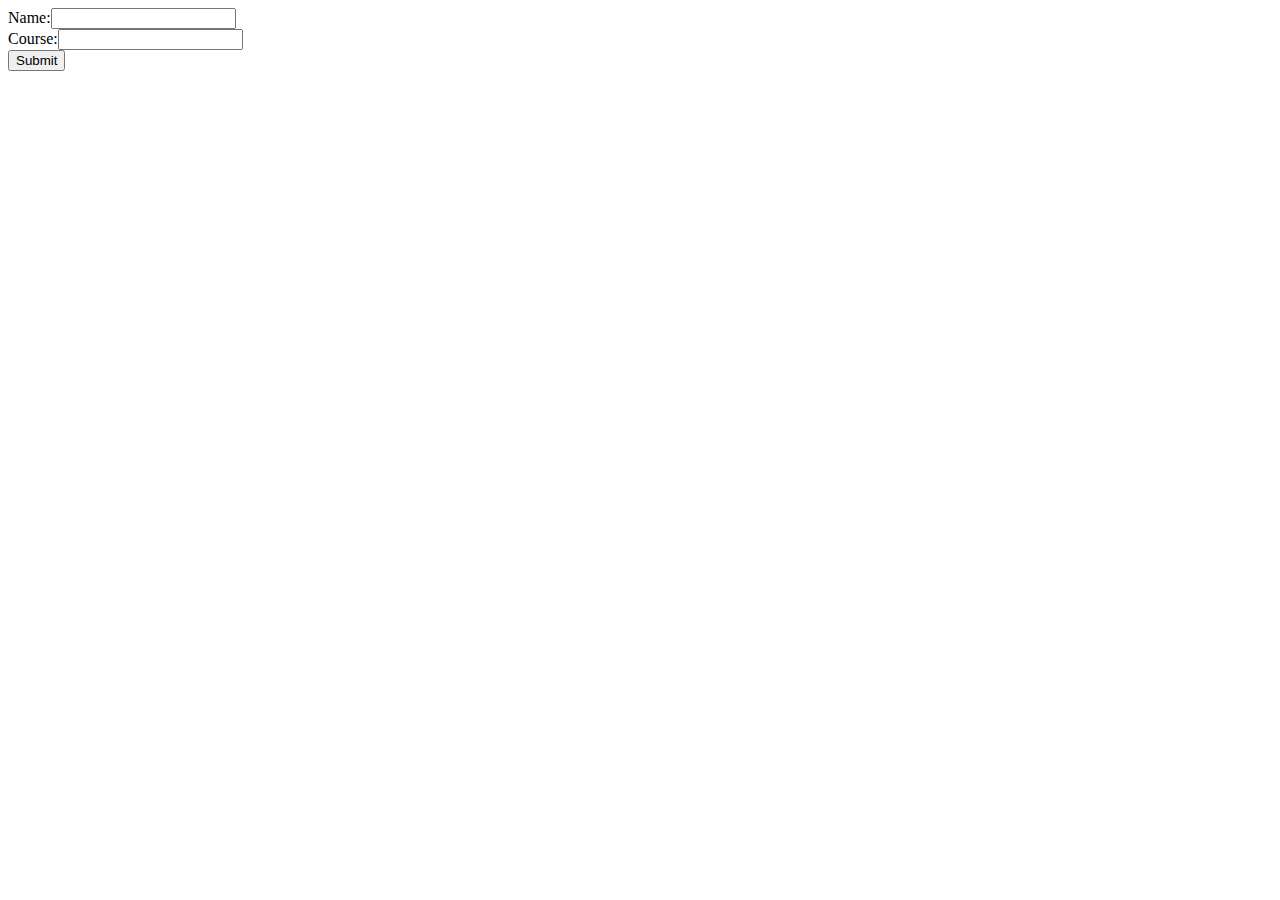
<file: ProjectDataModels/ProjectDataModels/templates/RegForm.html>
<!DOCTYPE html>
<html>
    <body>
        <form action="../crudops" method="GET">
        Name:<input type="text" name="sname"><br/>
        Course:<input type="text" name="scourse"><br/>
        <input type="submit">
        </form>
    </body>
</html>
</file>
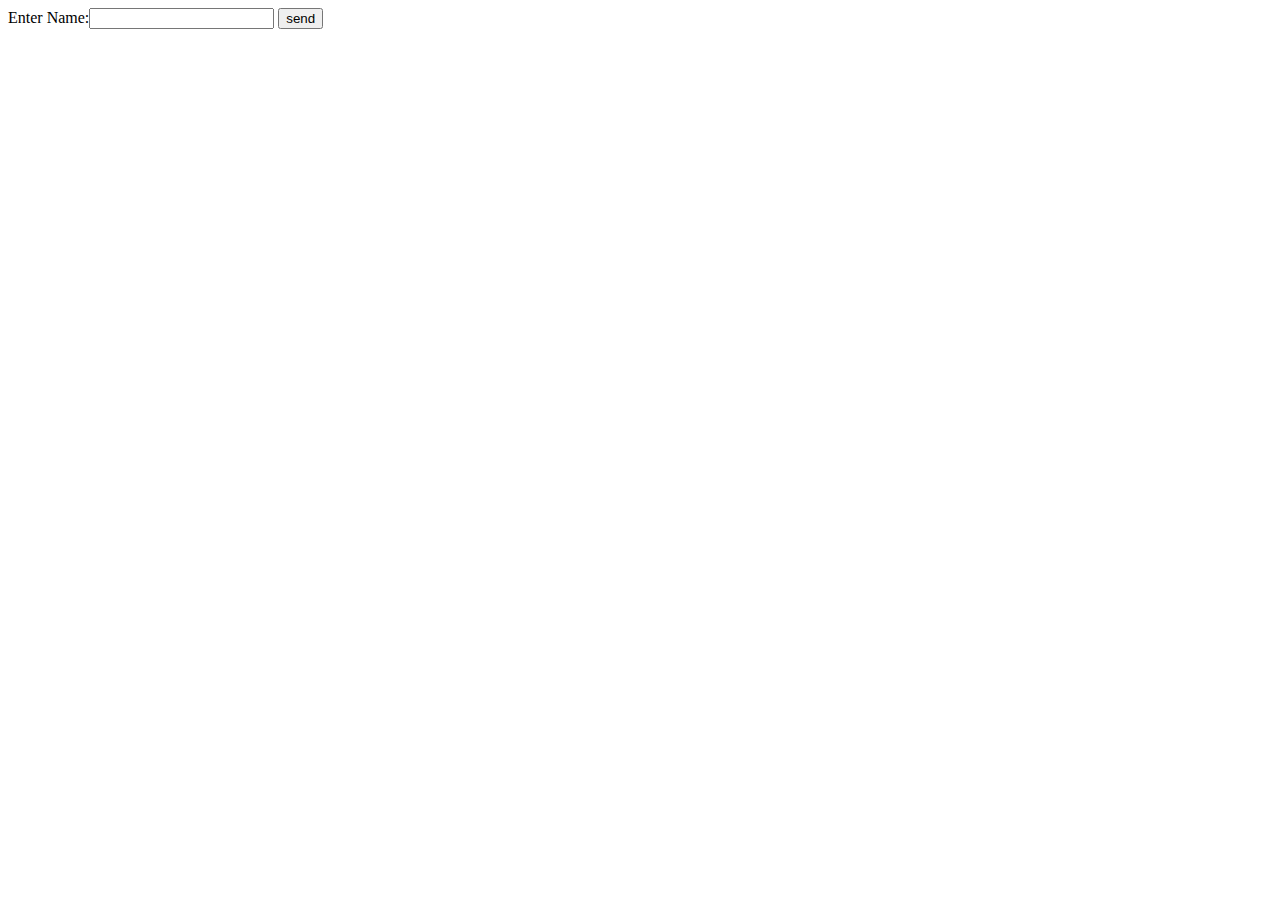
<file: ProjectGet3/ProjectGet3/templates/FileApp.html>
<html>
    <body>
        <form action='../viewData/' method="GET">
        Enter Name:<input type="text" name="tname">
        <input type="Submit" Value="send"/>
        </form>
    </body>
</html>
</file>
